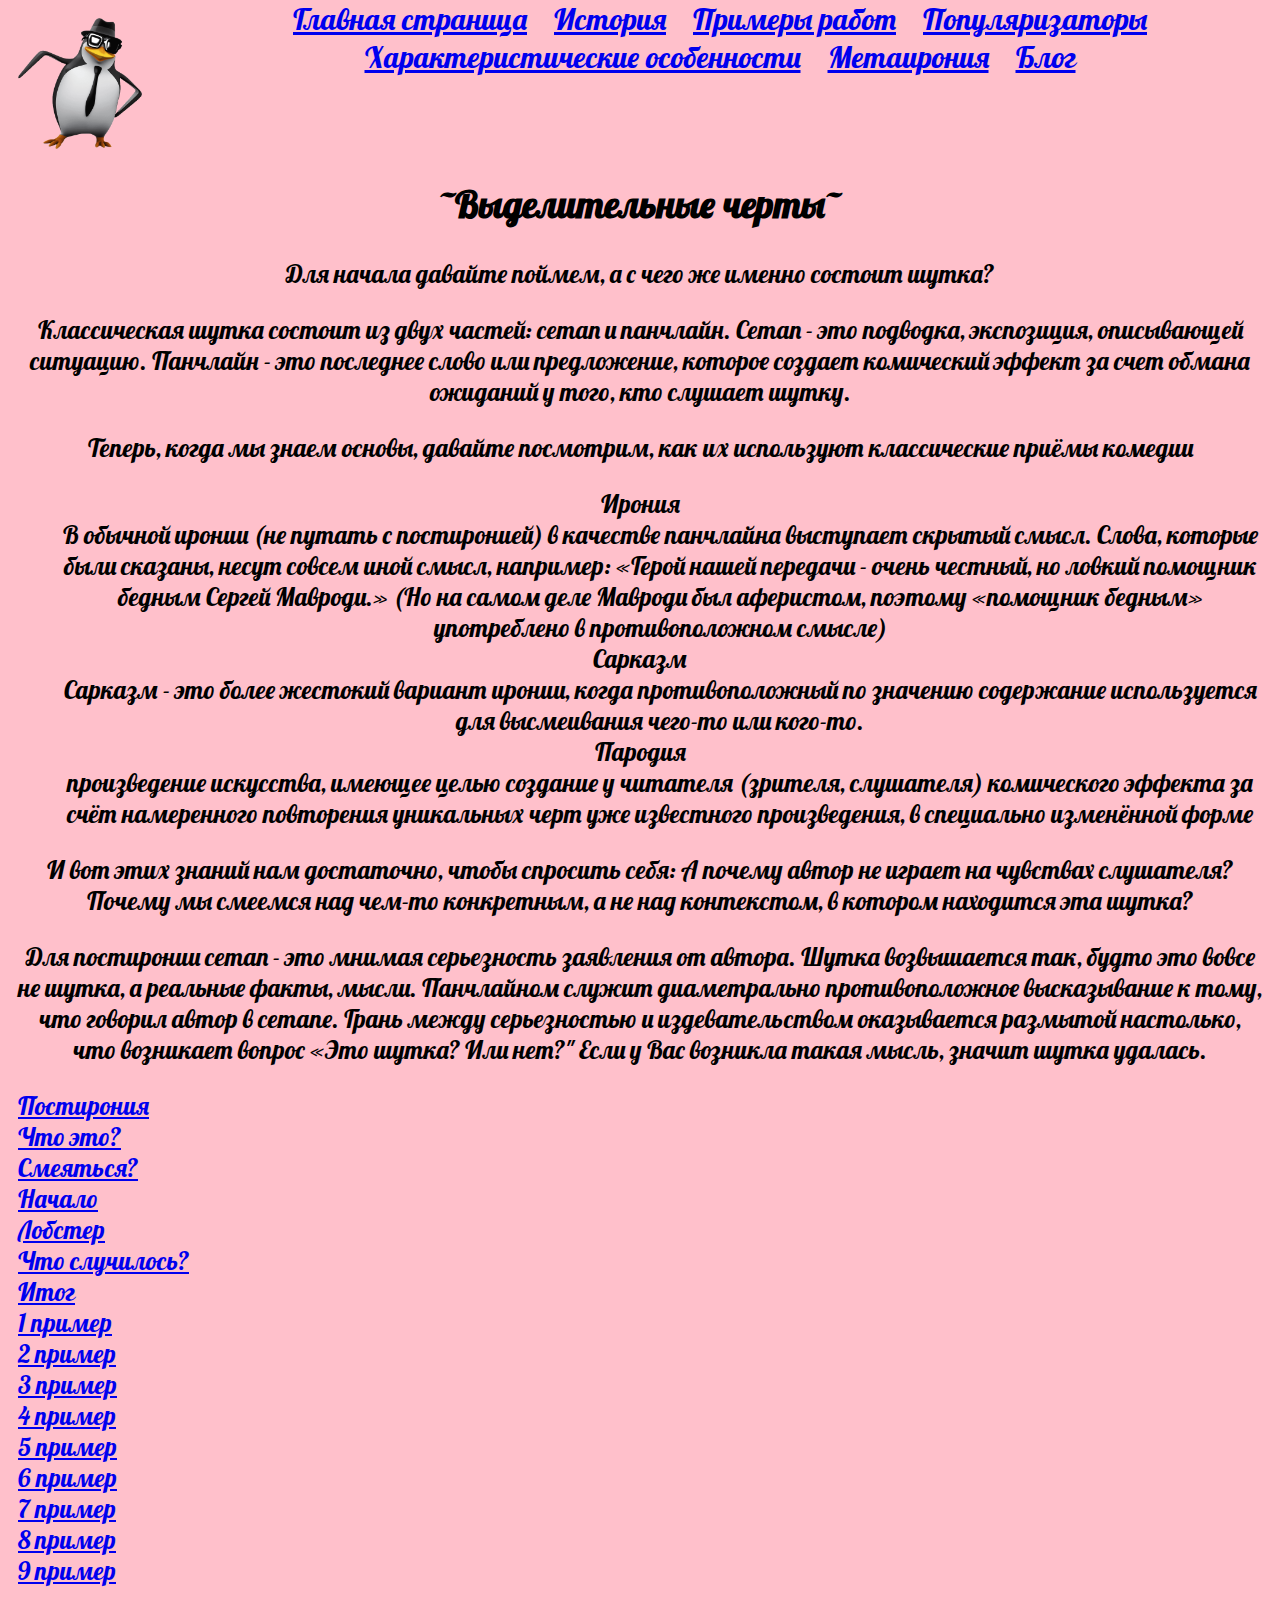
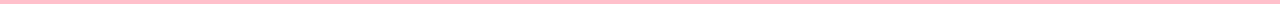
<file: about.html>
<!DOCTYPE HTML PUBLIC "-//W3C//DTD HTML 4.01//EN" 
"http://www.w3.org/TR/html4/strict.dtd">
<html>
    <head>
        <meta charset="utf-8" >
        <title>Характеристические особенности</title>
        <link rel="preconnect" href="https://fonts.googleapis.com">
        <link rel="preconnect" href="https://fonts.gstatic.com" crossorigin>
        <link href="https://fonts.googleapis.com/css2?family=Lobster&display=swap" rel="stylesheet">
        <link rel="shortcut icon" href="https://w7.pngwing.com/pngs/513/63/png-transparent-3d-wearing-sunglasses-penguins-3d-animals-wearing-sunglasses-penguin.png" type="image/png">
        <link rel="stylesheet" href="style/styles.css">
        <link rel="stylesheet" href="style/menu.css">
        <link rel="stylesheet" href="style/tables.css">
        <link rel="stylesheet" href="style/text.css">
        <link rel="stylesheet" href="style/images.css">
        <link rel="stylesheet" href="style/headers.css">
        <script src="script/smoothly.js"></script>

    </head>
    <body>
            <div class="header">
                <img src="images/main-peng1.png" width="10%" alt="Лого">
                <div class="navigation" id='navi'> 
                    <a href="index.html">Главная страница</a>
                    <a href="history.html">История</a>
                    <a href="examples.html">Примеры работ</a>
                    <a href="popul.html">Популяризаторы</a>
                    <a href="about.html">Характеристические особенности</a>
                    <a href="meta.html">Метаирония</a>
                    <a href="blog.html">Блог</a>
                </div>
            </div>
            <div>
            <h2>Выделительные черты</h2>
            <p>Для начала давайте поймем, а с чего же именно состоит шутка?</p>
            <p> Классическая шутка состоит из двух частей: сетап и панчлайн.
                Сетап - это подводка, экспозиция, описывающей ситуацию.
                Панчлайн - это последнее слово или предложение, которое создает комический эффект за счет обмана ожиданий у того, кто слушает шутку.</p>
            
            <p>Теперь, когда мы знаем основы, давайте посмотрим, как их используют классические приёмы комедии</p>
            <dl>
                <dt>Ирония</dt>
                <dd>В обычной иронии (не путать с постиронией) в качестве панчлайна выступает скрытый смысл. 
                    Слова, которые были сказаны, несут совсем иной смысл, например: «Герой нашей передачи - очень честный, но ловкий помощник бедным Сергей Мавроди.» 
                    (Но на самом деле Мавроди был аферистом, поэтому «помощник бедным» употреблено в противоположном смысле)</dd>
                <dt>Сарказм</dt>
                <dd>Сарказм - это более жестокий вариант иронии, когда противоположный по значению содержание используется для высмеивания чего-то или кого-то.</dd>
                <dt>Пародия</dt>
                <dd>произведение искусства, имеющее целью создание у читателя (зрителя, слушателя) комического эффекта за счёт намеренного повторения уникальных черт уже известного произведения, в специально изменённой форме</dd>
            </dl>
            <p>И вот этих знаний нам достаточно, чтобы спросить себя: А почему автор не играет на чувствах слушателя? Почему мы смеемся над чем-то конкретным, 
                а не над контекстом, в котором находится эта шутка?
            </p>
            <p>Для постиронии сетап - это мнимая серьезность заявления от автора. Шутка возвышается так, будто это вовсе не шутка, а реальные факты, мысли. Панчлайном служит диаметрально противоположное высказывание к тому, 
                что говорил автор в сетапе. Грань между серьезностью и издевательством оказывается размытой настолько, что возникает вопрос «Это шутка? Или нет?" Если у Вас возникла такая мысль, значит шутка удалась.</p>
                <div class='menu' id="index">
                    <dt><a href="index.html#Post">Постирония</a></dt>
                    <dt><a href="index.html#what">Что это?</a></dt>
                    <dt><a href="index.html#where">Смеяться?</a></dt>
                </div>
                <div class='menu' id='hist'>
                    <dt><a href="history.html#start">Начало</a></dt>
                    <dt><a href="history.html#lobster">Лобстер</a></dt>
                    <dt><a href="history.html#happened">Что случилось?</a></dt>
                    <dt><a href="history.html#result">Итог</a></dt>
                </div>
                <div class='menu' id='ex'>
                    <dt><a href='examples.html#1'>1 пример</a></dt>
                    <dt><a href='examples.html#2'>2 пример</a></dt>
                    <dt><a href='examples.html#3'>3 пример</a></dt>
                    <dt><a href='examples.html#4'>4 пример</a></dt>
                    <dt><a href='examples.html#5'>5 пример</a></dt>
                    <dt><a href='examples.html#6'>6 пример</a></dt>
                    <dt><a href='examples.html#7'>7 пример</a></dt>
                    <dt><a href='examples.html#8'>8 пример</a></dt>
                    <dt><a href='examples.html#9'>9 пример</a></dt>
                </div>
                <script src="script/adaptive_menu.js"></script>
                <script src="script/timer.js"></script>

    </body>
    
</html>
</file>
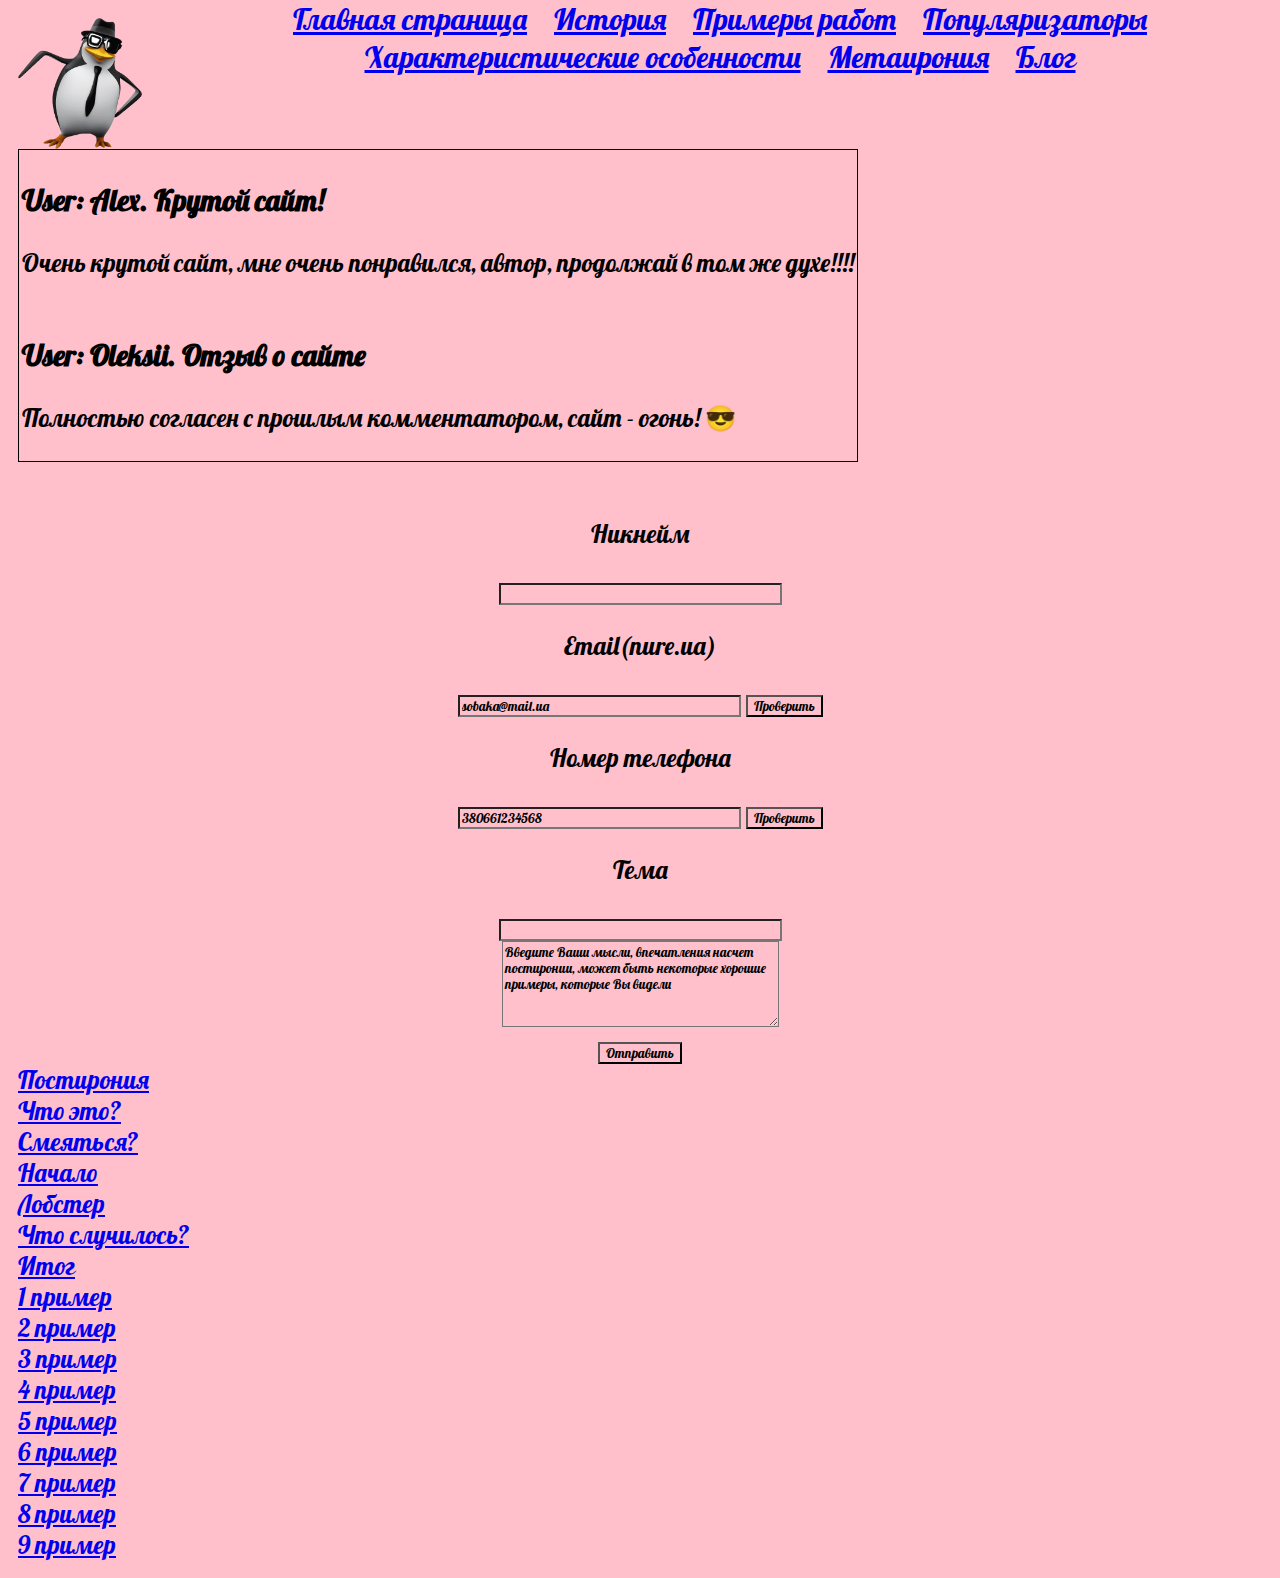
<file: blog.html>
<!DOCTYPE HTML PUBLIC "-//W3C//DTD HTML 4.01//EN" 
"http://www.w3.org/TR/html4/strict.dtd">
<html>
    <head>
        <meta charset="utf-8" >
        <title>Блог</title>
        <link rel="preconnect" href="https://fonts.googleapis.com">
        <link rel="preconnect" href="https://fonts.gstatic.com" crossorigin>
        <link href="https://fonts.googleapis.com/css2?family=Lobster&display=swap" rel="stylesheet">
        <link rel="shortcut icon" href="https://w7.pngwing.com/pngs/513/63/png-transparent-3d-wearing-sunglasses-penguins-3d-animals-wearing-sunglasses-penguin.png" type="image/png">
        <link rel="stylesheet" href="style/styles.css">
        <link rel="stylesheet" href="style/menu.css">
        <link rel="stylesheet" href="style/tables.css">
        <link rel="stylesheet" href="style/text.css">
        <link rel="stylesheet" href="style/images.css">
        <link rel="stylesheet" href="style/headers.css">
        <script src="script/smoothly.js"></script>

    </head>
    <body>
            <div class="header">
                <img src="images/main-peng1.png" width="10%" alt="Лого">
                <div class="navigation"  id='navi'> 
                    <a href="index.html">Главная страница</a>
                    <a href="history.html">История</a>
                    <a href="examples.html">Примеры работ</a>
                    <a href="popul.html">Популяризаторы</a>
                    <a href="about.html">Характеристические особенности</a>
                    <a href="meta.html">Метаирония</a>
                    <a href="blog.html">Блог</a>
                </div>
            </div>
                <table id="blog">
                    <tr>
                        <td><h3>User: Alex. Крутой сайт!</h3>
                            <p>Очень крутой сайт, мне очень понравился, автор, продолжай в том же духе!!!!</p></td>
                    </tr>
                    <tr>
                        <td><h3>User: Oleksii. Отзыв о сайте</h3>
                        <p>Полностью согласен с прошлым комментатором, сайт - огонь! 😎</p></td>
                    </tr>
                </table>
                <noscript>Ваш браузер не поддерживает скрипты 😢</noscript>
                <form action="#" onsubmit='validate()'>
                    <br>
                    <p>Никнейм</p>
                    <input id='nick' size="32" name="username">
                    <br>
                    <p>Email(nure.ua)</p>
                    <input id="mail" size="32" name="email" value="sobaka@mail.ua" required>
                    <button size="32" type="button" value="Проверить" onclick="eemail()">Проверить</button>
                    <div id='mail_warn' style='display:none'></div>
                    <br>
                    <p>Номер телефона</p>
                    <input id="phone" size="32" name='телефон' value="380661234568" required>
                    <button size = "32" type="button" value="Проверить" onclick="number()">Проверить</button>
                    <div id='phone_warn' style="display:none"></div>
                    
                    <br>
                    <p>Тема</p>
                    <input id='topic' size="32" name="theme">
                    <br>
                    <textarea id='text_message' rows="5" cols="32" size="30" type="text" name="thoughts" required>Введите Ваши мысли, впечатления насчет постиронии, может быть некоторые хорошие примеры, которые Вы видели</textarea>
                    <br>
                    <input id='submit' type="button" value="Отправить" onclick='addMessage()'>
                </form>
                <div class='menu' id="index">
                    <dt><a href="index.html#Post">Постирония</a></dt>
                    <dt><a href="index.html#what">Что это?</a></dt>
                    <dt><a href="index.html#where">Смеяться?</a></dt>
                </div>
                <div class='menu' id='hist'>
                    <dt><a href="history.html#start">Начало</a></dt>
                    <dt><a href="history.html#lobster">Лобстер</a></dt>
                    <dt><a href="history.html#happened">Что случилось?</a></dt>
                    <dt><a href="history.html#result">Итог</a></dt>
                </div>
                <div class='menu' id='ex'>
                    <dt><a href='examples.html#1'>1 пример</a></dt>
                    <dt><a href='examples.html#2'>2 пример</a></dt>
                    <dt><a href='examples.html#3'>3 пример</a></dt>
                    <dt><a href='examples.html#4'>4 пример</a></dt>
                    <dt><a href='examples.html#5'>5 пример</a></dt>
                    <dt><a href='examples.html#6'>6 пример</a></dt>
                    <dt><a href='examples.html#7'>7 пример</a></dt>
                    <dt><a href='examples.html#8'>8 пример</a></dt>
                    <dt><a href='examples.html#9'>9 пример</a></dt>
                </div>
                <script src="script/adaptive_menu.js"></script>

                <script src="script/table.js"></script>
                <script src="script/validate.js"></script>
                <script src="script/send_message.js"></script>
                <script src='script/validate_form.js'></script>
                <script src="script/timer.js"></script>
    </body>
    
</html>
</file>
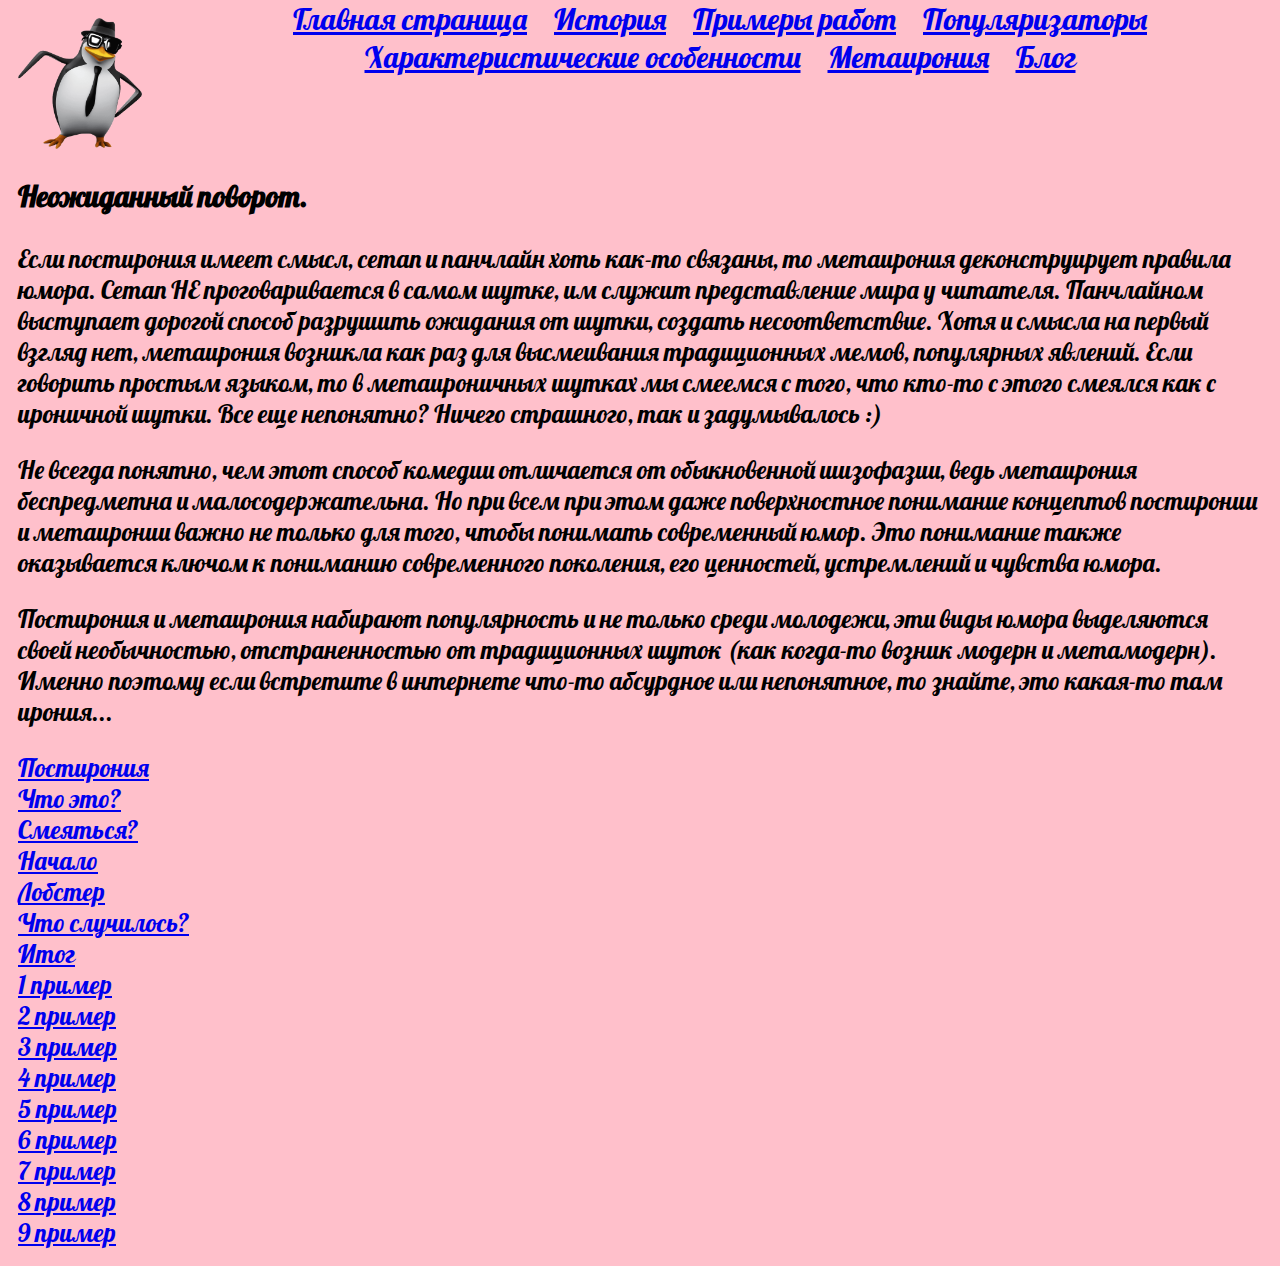
<file: meta.html>
<!DOCTYPE HTML PUBLIC "-//W3C//DTD HTML 4.01//EN" 
"http://www.w3.org/TR/html4/strict.dtd">
<html>
    <head>
        <meta charset="utf-8" >
        <title>Метаирония</title>
        <link rel="preconnect" href="https://fonts.googleapis.com">
        <link rel="preconnect" href="https://fonts.gstatic.com" crossorigin>
        <link href="https://fonts.googleapis.com/css2?family=Lobster&display=swap" rel="stylesheet">
        <link rel="shortcut icon" href="https://w7.pngwing.com/pngs/513/63/png-transparent-3d-wearing-sunglasses-penguins-3d-animals-wearing-sunglasses-penguin.png" type="image/png">
        <link rel="stylesheet" href="style/styles.css">
        <link rel="stylesheet" href="style/menu.css">
        <link rel="stylesheet" href="style/tables.css">
        <link rel="stylesheet" href="style/text.css">
        <link rel="stylesheet" href="style/images.css">
        <link rel="stylesheet" href="style/headers.css">
        <script src="script/smoothly.js"></script>

    </head>
    <body>
            <div class="header">
                <img src="images/main-peng1.png" width="10%" alt="Лого">
                <div class="navigation"  id='navi'> 
                    <a href="index.html">Главная страница</a>
                    <a href="history.html">История</a>
                    <a href="examples.html">Примеры работ</a>
                    <a href="popul.html">Популяризаторы</a>
                    <a href="about.html">Характеристические особенности</a>
                    <a href="meta.html">Метаирония</a>
                    <a href="blog.html">Блог</a>
                </div>
            </div>
                <h3>Неожиданный поворот.</h3>
                <p>Если постирония имеет смысл, сетап и панчлайн хоть как-то связаны, то метаирония деконструирует правила юмора. Сетап НЕ проговаривается в самом шутке, им служит представление мира у читателя. Панчлайном выступает дорогой способ разрушить ожидания от шутки, создать несоответствие.
                    Хотя и смысла на первый взгляд нет, метаирония возникла как раз для высмеивания традиционных мемов, популярных явлений. Если говорить простым языком, то в метаироничных шутках мы смеемся с того, что кто-то с этого смеялся как с ироничной шутки. Все еще непонятно? Ничего страшного, так и задумывалось :)</p>
                <p>Не всегда понятно, чем этот способ комедии отличается от обыкновенной шизофазии, ведь метаирония беспредметна и малосодержательна.

                    Но при всем при этом даже поверхностное понимание концептов постиронии и метаиронии важно не только для того, чтобы понимать современный юмор. Это понимание также оказывается ключом к пониманию современного поколения, его ценностей, устремлений и чувства юмора.</p>
                <p>Постирония и метаирония набирают популярность и не только среди молодежи, эти виды юмора выделяются своей необычностью, отстраненностью от традиционных шуток (как когда-то возник модерн и метамодерн). Именно поэтому если встретите в интернете что-то абсурдное или непонятное, то знайте, это какая-то там ирония...</p>       
                <div class='menu' id="index">
                    <dt><a href="index.html#Post">Постирония</a></dt>
                    <dt><a href="index.html#what">Что это?</a></dt>
                    <dt><a href="index.html#where">Смеяться?</a></dt>
                </div>
                <div class='menu' id='hist'>
                    <dt><a href="history.html#start">Начало</a></dt>
                    <dt><a href="history.html#lobster">Лобстер</a></dt>
                    <dt><a href="history.html#happened">Что случилось?</a></dt>
                    <dt><a href="history.html#result">Итог</a></dt>
                </div>
                <div class='menu' id='ex'>
                    <dt><a href='examples.html#1'>1 пример</a></dt>
                    <dt><a href='examples.html#2'>2 пример</a></dt>
                    <dt><a href='examples.html#3'>3 пример</a></dt>
                    <dt><a href='examples.html#4'>4 пример</a></dt>
                    <dt><a href='examples.html#5'>5 пример</a></dt>
                    <dt><a href='examples.html#6'>6 пример</a></dt>
                    <dt><a href='examples.html#7'>7 пример</a></dt>
                    <dt><a href='examples.html#8'>8 пример</a></dt>
                    <dt><a href='examples.html#9'>9 пример</a></dt>
                </div>
                <script src="script/adaptive_menu.js"></script>
                <script src="script/timer.js"></script>
    </body>
    
</html>
</file>
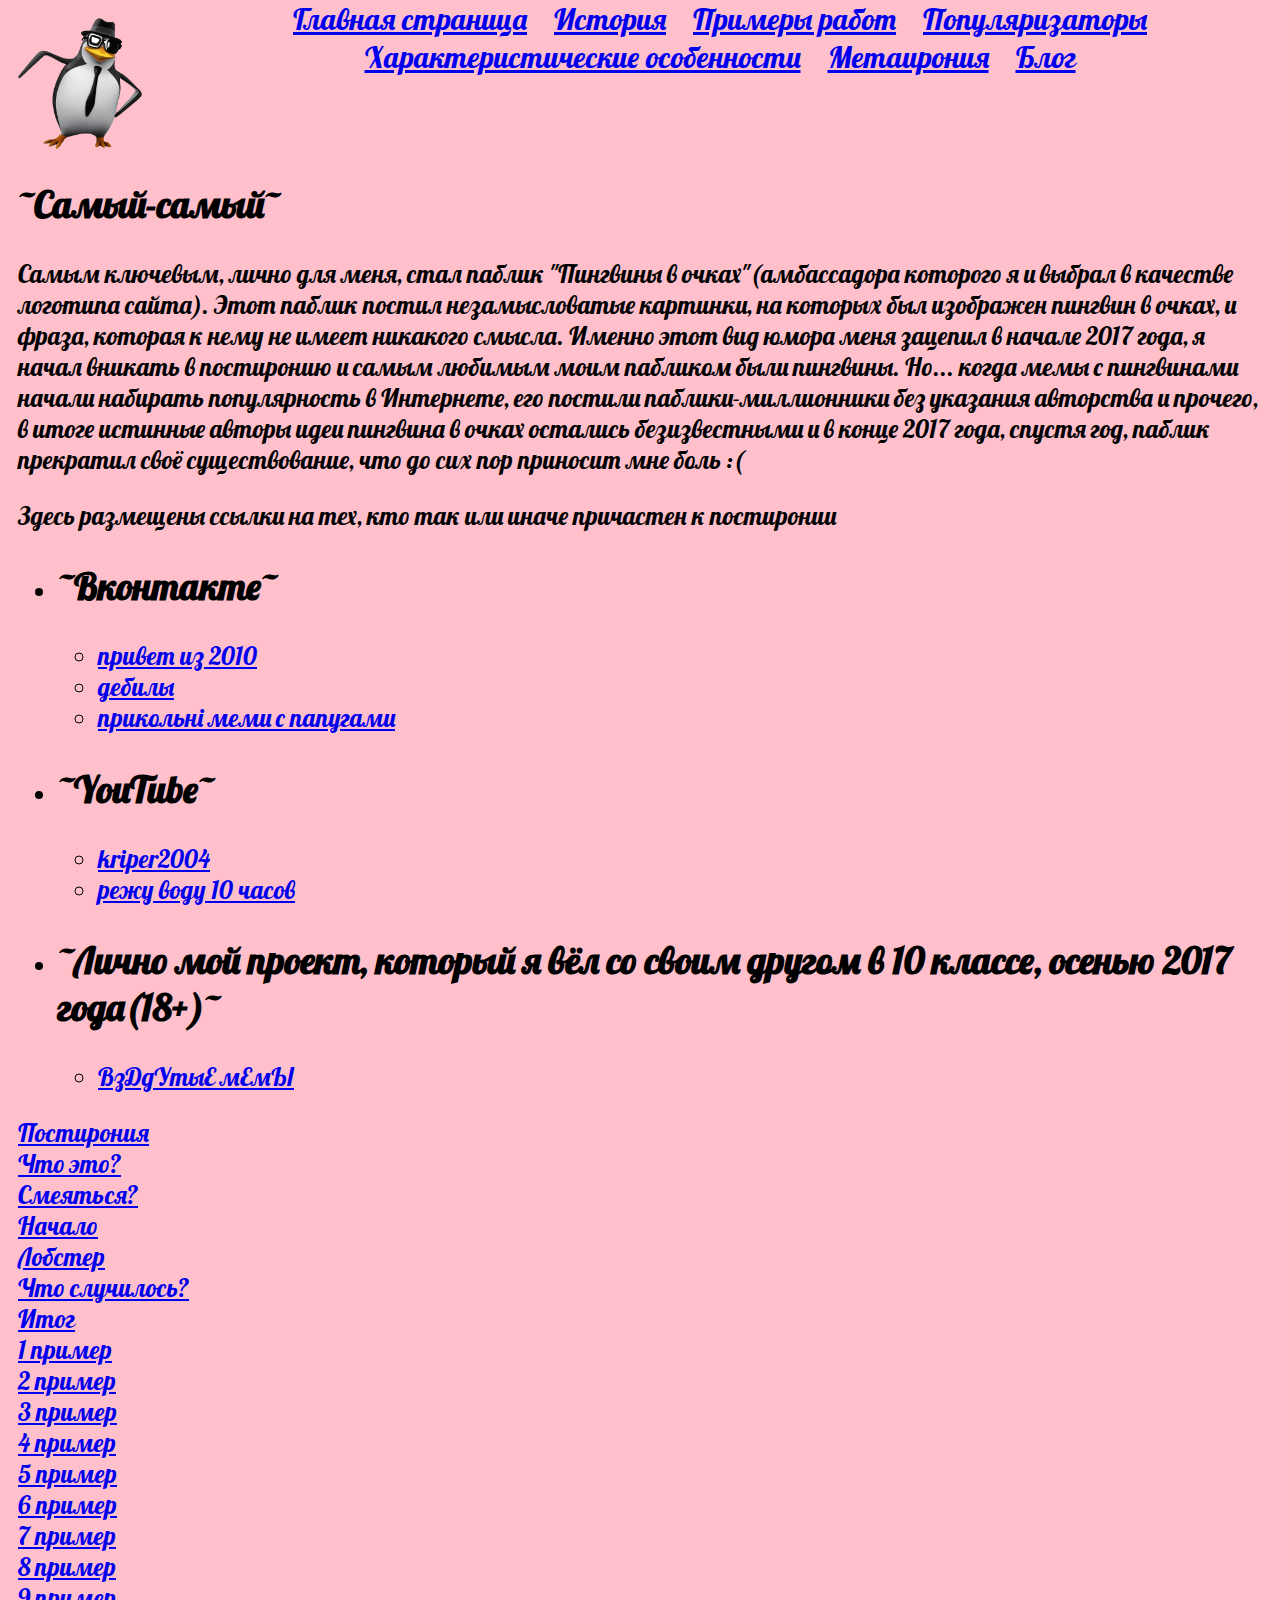
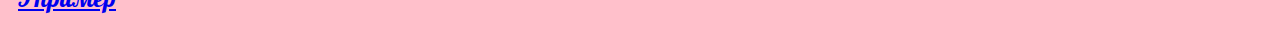
<file: popul.html>
<!DOCTYPE HTML PUBLIC "-//W3C//DTD HTML 4.01//EN" 
"http://www.w3.org/TR/html4/strict.dtd">
<html>
    <head>
        <meta charset="utf-8" >
        <title>Популяризаторы</title>
        <link rel="preconnect" href="https://fonts.googleapis.com">
        <link rel="preconnect" href="https://fonts.gstatic.com" crossorigin>
        <link href="https://fonts.googleapis.com/css2?family=Lobster&display=swap" rel="stylesheet">
        <link rel="shortcut icon" href="https://w7.pngwing.com/pngs/513/63/png-transparent-3d-wearing-sunglasses-penguins-3d-animals-wearing-sunglasses-penguin.png" type="image/png">
        <link rel="stylesheet" href="style/styles.css">
        <link rel="stylesheet" href="style/menu.css">
        <link rel="stylesheet" href="style/tables.css">
        <link rel="stylesheet" href="style/text.css">
        <link rel="stylesheet" href="style/images.css">
        <link rel="stylesheet" href="style/headers.css">
        <script src="script/smoothly.js"></script>

    </head>
    <body>
            <div class="header">
                <img src="images/main-peng1.png" width="10%" alt="Лого">
                <div class="navigation"  id='navi'> 
                    <a href="index.html">Главная страница</a>
                    <a href="history.html">История</a>
                    <a href="examples.html">Примеры работ</a>
                    <a href="popul.html">Популяризаторы</a>
                    <a href="about.html">Характеристические особенности</a>
                    <a href="meta.html">Метаирония</a>
                    <a href="blog.html">Блог</a>
                </div>
            </div>
                <h2>Самый-самый</h2>
                <p>Самым ключевым, лично для меня, стал паблик "Пингвины в очках"(амбассадора которого я и выбрал в качестве логотипа сайта). 
                    Этот паблик постил незамысловатые картинки, на которых был изображен пингвин в очках, и фраза, которая к нему не имеет никакого смысла. 
                    Именно этот вид юмора меня зацепил в начале 2017 года, я начал вникать в постиронию и самым любимым моим пабликом были пингвины. 
                    Но... когда мемы с пингвинами начали набирать популярность в Интернете, его постили паблики-миллионники без указания авторства и прочего, 
                    в итоге истинные авторы идеи пингвина в очках остались безизвестными и в конце 2017 года, спустя год, паблик прекратил своё существование, что до сих пор приносит мне боль :(
                </p>
                <p>Здесь размещены ссылки на тех, кто так или иначе причастен к постиронии</p>

                <ul>
                    <li>
                        <h2>Вконтакте</h2>
                        <ul>
                            <li><a target="_blank" href="https://vk.com/priffki2010">привет из 2010</a></li>
                            <li><a target="_blank" href="https://vk.com/debdota2">дебилы</a></li>
                            <li><a target="_blank" href="https://vk.com/prikolniipapug">прикольні меми с папугами</a></li>
                        </ul>
                    </li>
                    <li>
                        <h2>YouTube</h2>
                        <ul>
                            <li><a target="_blank" href="https://www.youtube.com/channel/UCncBi36eUFUpMhSRwtiOmMw">kriper2004</a></li>
                            <li><a target="_blank" href="https://www.youtube.com/watch?v=u_pnia4Xhlw">режу воду 10 часов</a></li>
                        </ul>
                    </li>
                    <li>
                        <h2>Лично мой проект, который я вёл со своим другом в 10 классе, осенью 2017 года(18+)</h2>
                        <ul>
                            <li><a target="_blank" href="https://vk.com/ogomenyavzduuulo">ВзДдУтыЕ мЕмЫ</a></li>
                        </ul>
                    </li>
                </ul>
                <div class='menu' id="index">
                    <dt><a href="index.html#Post">Постирония</a></dt>
                    <dt><a href="index.html#what">Что это?</a></dt>
                    <dt><a href="index.html#where">Смеяться?</a></dt>
                </div>
                <div class='menu' id='hist'>
                    <dt><a href="history.html#start">Начало</a></dt>
                    <dt><a href="history.html#lobster">Лобстер</a></dt>
                    <dt><a href="history.html#happened">Что случилось?</a></dt>
                    <dt><a href="history.html#result">Итог</a></dt>
                </div>
                <div class='menu' id='ex'>
                    <dt><a href='examples.html#1'>1 пример</a></dt>
                    <dt><a href='examples.html#2'>2 пример</a></dt>
                    <dt><a href='examples.html#3'>3 пример</a></dt>
                    <dt><a href='examples.html#4'>4 пример</a></dt>
                    <dt><a href='examples.html#5'>5 пример</a></dt>
                    <dt><a href='examples.html#6'>6 пример</a></dt>
                    <dt><a href='examples.html#7'>7 пример</a></dt>
                    <dt><a href='examples.html#8'>8 пример</a></dt>
                    <dt><a href='examples.html#9'>9 пример</a></dt>
                </div>
                <script src="script/adaptive_menu.js"></script>
                <script src="script/timer.js"></script>

    </body>
    
</html>
</file>
<file: style/styles.css>
* {
    font-family: Lobster, Arial, Helvetica;
    background-color: pink;
}
body{
    opacity: 0;
    transition: 5s opacity ease-in-out;
}
.body_visible {
	opacity: 1;
}
.clickable:hover{
    cursor:pointer;
    color:orange;
}

@media (handheld){
    div#gallery {
        display: flex;
        justify-content: center;
    }
}

div{
    text-align: center;
}
form{
    text-align: center;
}
@media print{
    body{font-family: Times, "Times New Roman", serif;}
}

@media only all{
    #right{
        float:right;
    }
    #left{
        float:left;
    }
}

a:hover, td:hover{
    color: orange;
}
a:hover{
    cursor: wait;
}

ol.hidden{
    list-style-type: none;
}
ul li{
    text-align: left;
}

div#block_id{
    display:none;
}

@keyframes animate {
    from{top:-320px; opacity:0}
    to{top:0px; opacity:1}

}
span:hover{
    cursor: pointer;
}
</file>
<file: style/menu.css>
.header{   
    display: flex;
    align-items: center;  
    
}
.navigation {
padding: 0px 0px;
font-size: 30px;
margin: 0px;
position:fixed;
    top:0px;
    left:180px;
    z-index: 2;
}
div a {
    margin-right: 20px;
}
.menu{
    text-align: left;
}
</file>
<file: style/tables.css>
/* td:nth-child(even){
    background-color: #edf579;
}
tr:nth-child(even){
    background-color: #edf579;
} */
td:hover{
    color: orange;
}
table#blog{
    align-items: left;
    border: 1px solid black;

}
</file>
<file: style/text.css>
p#sarcasm{
    color: red;
}
p#hidden{
    color: grey;
    font-size: 10px;
}
body{
    font-size: 25px;
}
</file>
<file: style/images.css>
ul#gallery{
    list-style: none;
}
div#gallery {
    display: flex;
    justify-content: right; 
    margin-left: auto;
    margin-right: auto;
}
img{
    width: 30%;
}
img[src="images/main-peng1.png"]{
    width: 10%;
}
body {
padding: 10px;
}
div#carousel_block{
    margin-left: auto;
    margin-right: auto;
    width: 800px;
}
.carousel {
position: relative;
width: 800px;
padding: 10px 40px;
border: 1px solid #CCC;
border-radius: 15px;
background: #eee;
}

.carousel img {
width: 260px;
height: 260px;
/* делаем этот элемент блочным, чтобы убрать лишнее пространство вокруг картинок */
display: block;
}

.arrow {
position: absolute;
top: 120px;
padding: 0;
background: #ddd;
border-radius: 15px;
border: 1px solid gray;
font-size: 24px;
line-height: 24px;
color: #444;
display: block;
}

.arrow:focus {
outline: none;
}

.arrow:hover {
background: #ccc;
cursor: pointer;
}

.prev {
left: 7px;
}

.next {
right: 7px;
}

.galllery {
    width: 780px;
    overflow: hidden;
}

.galllery ul {
    height: 260px;
    /* width: 9999px; */
    margin: 0;
    padding: 0;
    list-style: none;
    transition: margin-left 100ms;
    /* удаляем пустое пространство между элементами li, у которых установлен inline-block */
    /* http://davidwalsh.name/remove-whitespace-inline-block */
    font-size: 0;
}

.galllery li {
    display: inline-block;
}
</file>
<file: style/headers.css>
h1:before, h1:after, h2:before, h2:after{
    content: "~";
}
</file>
